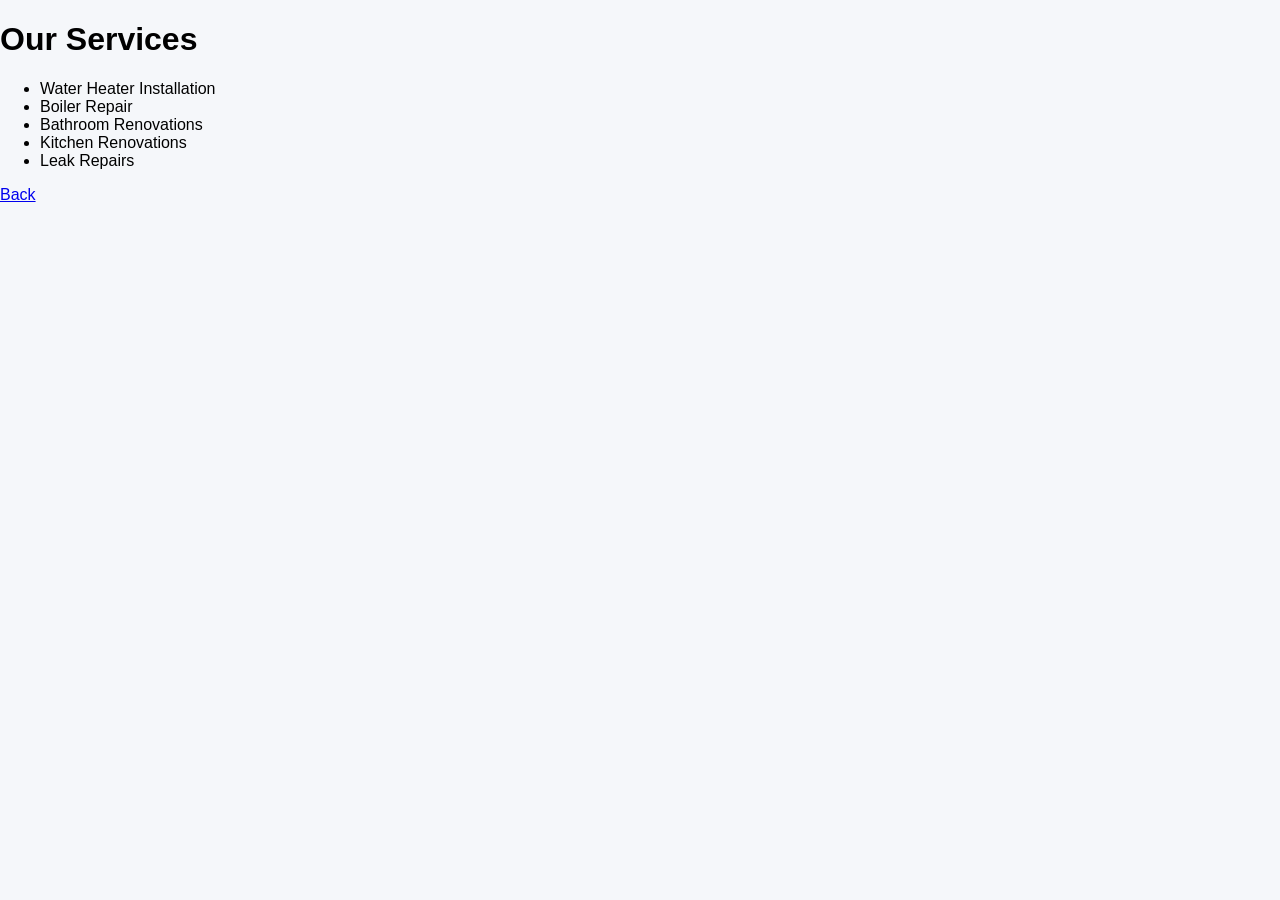
<file: services.html>
<!DOCTYPE html>
<html>
<head>
<title>Services</title>
<link rel="stylesheet" href="style.css">
</head>
<body>

<h1>Our Services</h1>

<ul>
<li>Water Heater Installation</li>
<li>Boiler Repair</li>
<li>Bathroom Renovations</li>
<li>Kitchen Renovations</li>
<li>Leak Repairs</li>
</ul>

<a href="index.html">Back</a>

</body>
</html>
</file>
<file: style.css>
body {
  margin: 0;
  font-family: Arial;
  background: #f5f7fa;
}

.nav {
  position: sticky;
  top: 0;
  background: #111;
  color: white;
  display: flex;
  justify-content: space-between;
  padding: 15px;
}

.nav a {
  color: white;
  margin: 0 10px;
  text-decoration: none;
}

.hero {
  text-align: center;
  padding: 100px 20px;
  background: linear-gradient(135deg, #0077cc, #00aaff);
  color: white;
}

.btn {
  background: white;
  color: #0077cc;
  padding: 12px 25px;
  margin: 10px;
  border-radius: 5px;
  text-decoration: none;
}

.btn-outline {
  border: 2px solid white;
  padding: 12px 25px;
  color: white;
}

.services, .gallery, .reviews {
  padding: 60px 20px;
  text-align: center;
}

.grid {
  display: grid;
  grid-template-columns: repeat(auto-fit, minmax(200px,1fr));
  gap: 20px;
}

.card {
  background: white;
  padding: 30px;
  border-radius: 10px;
  transition: 0.3s;
}

.card:hover {
  transform: translateY(-5px);
}

.gallery-grid {
  display: grid;
  grid-template-columns: repeat(auto-fit, minmax(200px,1fr));
  gap: 15px;
}

.gallery-grid img {
  width: 100%;
  border-radius: 10px;
}

.review {
  margin: 20px;
  font-style: italic;
}

.cta {
  background: #0077cc;
  color: white;
  padding: 60px;
  text-align: center;
}
</file>
